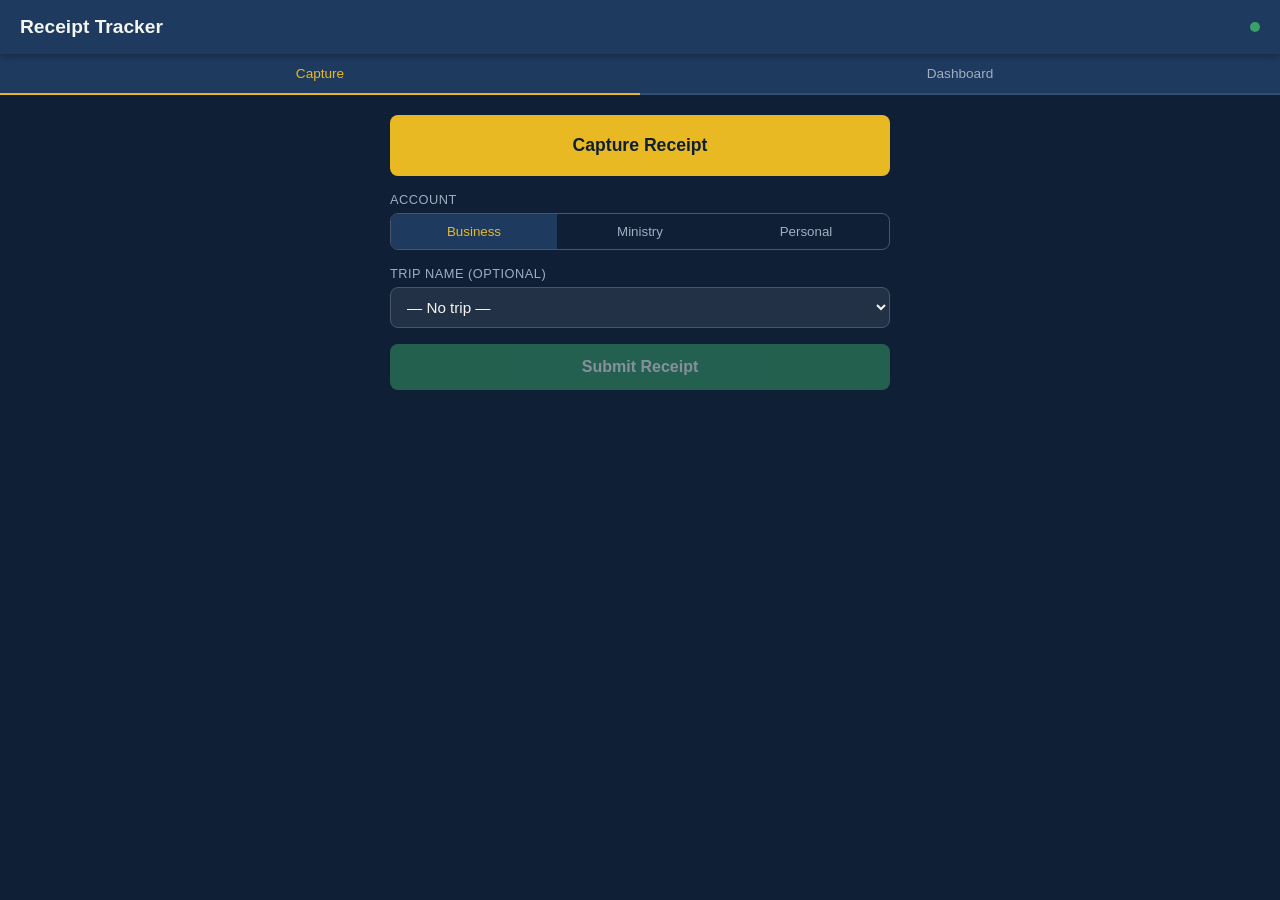
<file: index.html>
<!DOCTYPE html>
<html lang="en">
<head>
  <meta charset="UTF-8">
  <meta name="viewport" content="width=device-width, initial-scale=1.0, user-scalable=no">
  <meta name="theme-color" content="#1e3a5f">
  <meta name="apple-mobile-web-app-capable" content="yes">
  <meta name="apple-mobile-web-app-status-bar-style" content="black-translucent">
  <title>Receipt Tracker</title>
  <link rel="manifest" href="manifest.json">
  <link rel="apple-touch-icon" href="icons/icon-192.png">
  <link rel="stylesheet" href="css/app.css">
</head>
<body>

  <!-- Header -->
  <header class="header">
    <h1>Receipt Tracker</h1>
    <span class="status-dot" id="statusDot" title="Online"></span>
  </header>

  <!-- Navigation Tabs -->
  <nav class="tabs">
    <button class="tab active" data-screen="capture">Capture</button>
    <button class="tab" data-screen="dashboard">Dashboard</button>
  </nav>

  <!-- Capture Screen -->
  <section class="screen active" id="screen-capture">
    <div class="capture-area">

      <label class="camera-btn" id="cameraBtn">
        Capture Receipt
        <input type="file" id="cameraInput" accept="image/*" capture="environment">
      </label>

      <img class="preview-img" id="previewImg" alt="Receipt preview">

      <div class="form-group">
        <label>Account</label>
        <div class="account-toggle">
          <button class="active" data-account="business">Business</button>
          <button data-account="ministry">Ministry</button>
          <button data-account="personal">Personal</button>
        </div>
      </div>

      <div class="form-group">
        <label>Trip Name (optional)</label>
        <select id="tripSelect">
          <option value="">— No trip —</option>
          <option value="__new__">+ New trip...</option>
        </select>
        <input type="text" id="tripNameNew" placeholder="e.g. Turkey March 2026" style="display:none; margin-top:8px;">
      </div>

      <button class="submit-btn" id="submitBtn" disabled>Submit Receipt</button>
    </div>
  </section>

  <!-- Dashboard Screen -->
  <section class="screen" id="screen-dashboard">
    <div class="filters">
      <select id="filterAccount">
        <option value="">All Accounts</option>
        <option value="business">Business</option>
        <option value="ministry">Ministry</option>
        <option value="personal">Personal</option>
      </select>
      <select id="filterStatus">
        <option value="">All Status</option>
        <option value="uncategorized">Uncategorized</option>
        <option value="categorized">Categorized</option>
      </select>
      <select id="filterCategory">
        <option value="">All Categories</option>
        <option value="meals">Meals</option>
        <option value="fuel">Fuel</option>
        <option value="tolls">Tolls</option>
        <option value="transport">Transport</option>
        <option value="lodging">Lodging</option>
        <option value="shopping">Shopping</option>
        <option value="supplies">Supplies</option>
        <option value="communication">Communication</option>
        <option value="conference">Conference</option>
        <option value="other">Other</option>
      </select>
      <select id="filterTrip">
        <option value="">All Trips</option>
      </select>
    </div>

    <div class="receipt-list" id="receiptList">
      <div class="empty-state">
        <div class="icon">📸</div>
        <p>No receipts yet. Tap Capture to get started.</p>
      </div>
    </div>

    <div class="dashboard-actions">
      <button class="submit-btn" id="loadMoreBtn" style="display:none;">Load More</button>
      <button class="export-btn" id="exportBtn">Export CSV</button>
    </div>
  </section>

  <!-- Detail Screen -->
  <section class="screen" id="screen-detail">
    <button class="detail-back" id="detailBack">Back to Dashboard</button>
    <img class="detail-image" id="detailImage" alt="Receipt">

    <!-- Edit Form -->
    <div class="detail-form" id="detailForm">
      <div class="form-row">
        <label>Vendor</label>
        <input type="text" id="editVendor" placeholder="e.g. Starbucks">
      </div>
      <div class="form-row two-col">
        <div>
          <label>Amount</label>
          <input type="number" id="editAmount" step="0.01" placeholder="0.00">
        </div>
        <div>
          <label>Currency</label>
          <select id="editCurrency">
            <option value="">—</option>
            <option value="USD">USD</option>
            <option value="EUR">EUR</option>
            <option value="GBP">GBP</option>
            <option value="CHF">CHF</option>
            <option value="TRY">TRY</option>
            <option value="PLN">PLN</option>
          </select>
        </div>
      </div>
      <div class="form-row two-col">
        <div>
          <label>Date</label>
          <input type="date" id="editDate">
        </div>
        <div>
          <label>Category</label>
          <select id="editCategory">
            <option value="">—</option>
            <option value="meals">Meals</option>
            <option value="fuel">Fuel</option>
            <option value="tolls">Tolls</option>
            <option value="transport">Transport</option>
            <option value="lodging">Lodging</option>
            <option value="shopping">Shopping</option>
            <option value="supplies">Supplies</option>
            <option value="communication">Communication</option>
            <option value="conference">Conference</option>
            <option value="other">Other</option>
          </select>
        </div>
      </div>
      <div class="form-row">
        <label>Trip</label>
        <select id="editTrip">
          <option value="">— No trip —</option>
        </select>
      </div>
      <div class="form-row">
        <label>Description</label>
        <textarea id="editDescription" rows="3" placeholder="Notes about this receipt..."></textarea>
      </div>
      <div class="detail-actions">
        <button class="submit-btn" id="saveReceiptBtn">Save</button>
        <button class="delete-btn" id="deleteReceiptBtn">Delete Receipt</button>
      </div>
    </div>

    <!-- Read-only fields -->
    <div class="detail-fields" id="detailFields"></div>
  </section>

  <script src="js/app.js"></script>
</body>
</html>
</file>
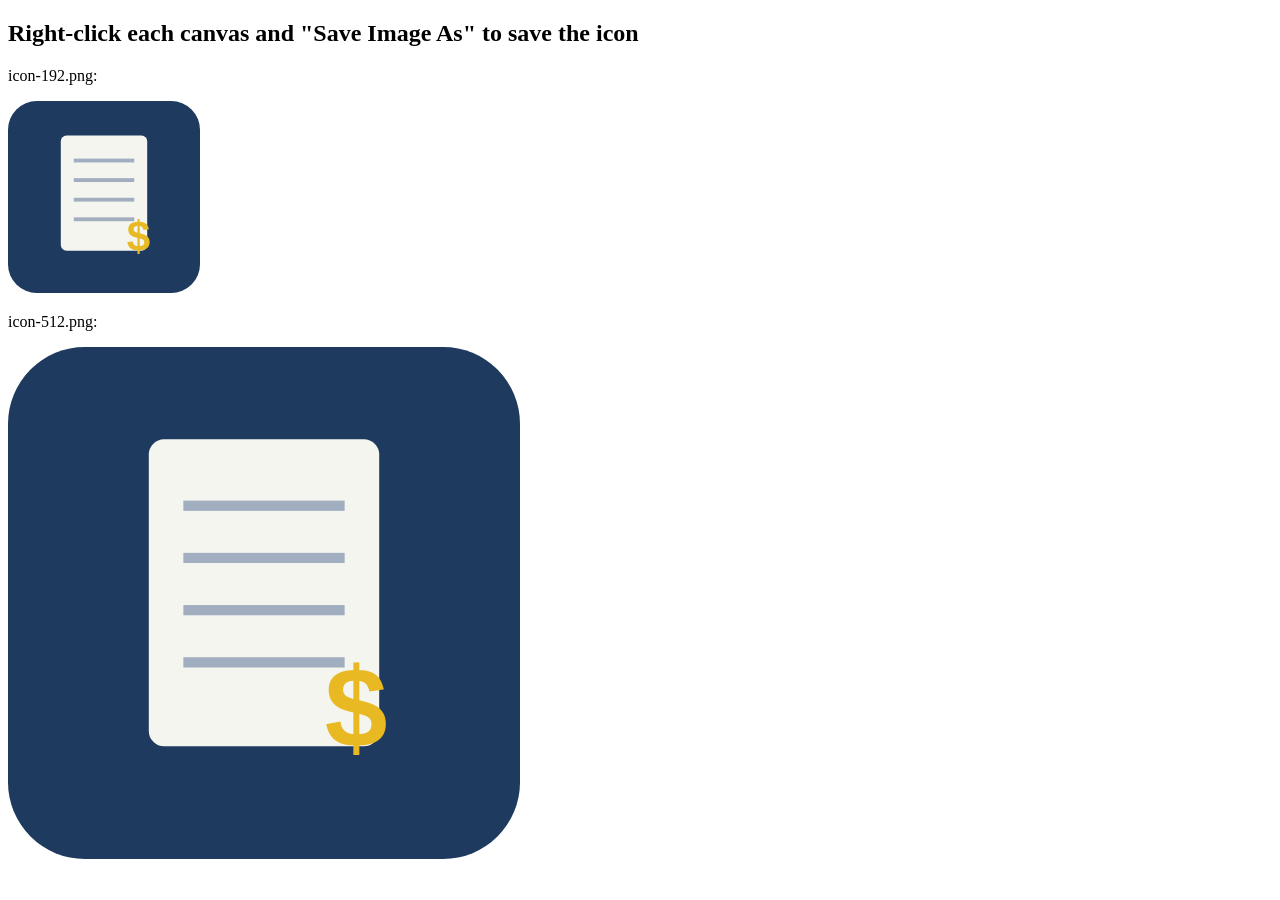
<file: icons/generate-icons.html>
<!DOCTYPE html>
<html>
<head><title>Generate PWA Icons</title></head>
<body>
<h2>Right-click each canvas and "Save Image As" to save the icon</h2>
<p>icon-192.png:</p>
<canvas id="c192" width="192" height="192"></canvas>
<p>icon-512.png:</p>
<canvas id="c512" width="512" height="512"></canvas>
<script>
function drawIcon(canvas) {
  const ctx = canvas.getContext('2d');
  const s = canvas.width;
  // Background
  ctx.fillStyle = '#1e3a5f';
  ctx.beginPath();
  ctx.roundRect(0, 0, s, s, s * 0.15);
  ctx.fill();
  // Receipt icon
  ctx.fillStyle = '#f5f5f0';
  const rw = s * 0.45, rh = s * 0.6;
  const rx = (s - rw) / 2, ry = (s - rh) / 2 - s * 0.02;
  ctx.beginPath();
  ctx.roundRect(rx, ry, rw, rh, s * 0.03);
  ctx.fill();
  // Lines on receipt
  ctx.fillStyle = '#a0aec0';
  for (let i = 0; i < 4; i++) {
    ctx.fillRect(rx + rw * 0.15, ry + rh * (0.2 + i * 0.17), rw * 0.7, s * 0.02);
  }
  // Gold dollar sign
  ctx.fillStyle = '#e8b923';
  ctx.font = `bold ${s * 0.22}px sans-serif`;
  ctx.textAlign = 'center';
  ctx.textBaseline = 'middle';
  ctx.fillText('$', s * 0.68, s * 0.72);
}
drawIcon(document.getElementById('c192'));
drawIcon(document.getElementById('c512'));
</script>
</body>
</html>
</file>
<file: css/app.css>
/* Receipt Tracker — Clean minimal styling */
:root {
  --navy: #1e3a5f;
  --deep-navy: #0f1f35;
  --gold: #e8b923;
  --green: #38a169;
  --red: #e53e3e;
  --white: #f5f5f0;
  --gray: #a0aec0;
  --gray-dark: #4a5568;
  --radius: 8px;
}

* { margin: 0; padding: 0; box-sizing: border-box; }

body {
  font-family: -apple-system, BlinkMacSystemFont, 'Segoe UI', Roboto, sans-serif;
  background: var(--deep-navy);
  color: var(--white);
  min-height: 100vh;
  -webkit-font-smoothing: antialiased;
}

/* Header */
.header {
  background: var(--navy);
  padding: 16px 20px;
  display: flex;
  justify-content: space-between;
  align-items: center;
  position: sticky;
  top: 0;
  z-index: 100;
  box-shadow: 0 2px 8px rgba(0,0,0,0.3);
}

.header h1 {
  font-size: 1.2rem;
  font-weight: 600;
}

.header .status-dot {
  width: 10px;
  height: 10px;
  border-radius: 50%;
  background: var(--green);
  display: inline-block;
}

.header .status-dot.offline { background: var(--red); }

/* Navigation tabs */
.tabs {
  display: flex;
  background: var(--navy);
  border-bottom: 2px solid rgba(255,255,255,0.1);
}

.tab {
  flex: 1;
  padding: 12px;
  text-align: center;
  font-size: 0.85rem;
  font-weight: 500;
  color: var(--gray);
  cursor: pointer;
  border: none;
  background: none;
  transition: color 0.2s, border-color 0.2s;
  border-bottom: 2px solid transparent;
  margin-bottom: -2px;
}

.tab.active {
  color: var(--gold);
  border-bottom-color: var(--gold);
}

/* Screens */
.screen { display: none; padding: 20px; }
.screen.active { display: block; }

/* Capture screen */
.capture-area {
  display: flex;
  flex-direction: column;
  gap: 16px;
  max-width: 500px;
  margin: 0 auto;
}

.camera-btn {
  background: var(--gold);
  color: var(--deep-navy);
  border: none;
  border-radius: var(--radius);
  padding: 20px;
  font-size: 1.1rem;
  font-weight: 600;
  cursor: pointer;
  text-align: center;
  transition: transform 0.1s;
}

.camera-btn:active { transform: scale(0.97); }

.camera-btn input[type="file"] {
  display: none;
}

.preview-img {
  max-width: 100%;
  max-height: 300px;
  border-radius: var(--radius);
  display: none;
  object-fit: contain;
  background: rgba(255,255,255,0.05);
}

.preview-img.visible { display: block; }

/* Form elements */
.form-group {
  display: flex;
  flex-direction: column;
  gap: 6px;
}

.form-group label {
  font-size: 0.8rem;
  color: var(--gray);
  text-transform: uppercase;
  letter-spacing: 0.5px;
}

.account-toggle {
  display: flex;
  gap: 0;
  border-radius: var(--radius);
  overflow: hidden;
  border: 1px solid var(--gray-dark);
}

.account-toggle button {
  flex: 1;
  padding: 10px;
  border: none;
  background: transparent;
  color: var(--gray);
  font-weight: 500;
  cursor: pointer;
  transition: background 0.2s, color 0.2s;
}

.account-toggle button.active {
  background: var(--navy);
  color: var(--gold);
}

input[type="text"], select {
  background: rgba(255,255,255,0.08);
  border: 1px solid var(--gray-dark);
  border-radius: var(--radius);
  padding: 10px 12px;
  color: var(--white);
  font-size: 0.95rem;
}

input[type="text"]::placeholder { color: var(--gray-dark); }
input[type="text"]:focus, select:focus {
  outline: none;
  border-color: var(--gold);
}

.submit-btn {
  background: var(--green);
  color: white;
  border: none;
  border-radius: var(--radius);
  padding: 14px;
  font-size: 1rem;
  font-weight: 600;
  cursor: pointer;
  transition: opacity 0.2s;
}

.submit-btn:disabled {
  opacity: 0.5;
  cursor: not-allowed;
}

/* Dashboard */
.filters {
  display: flex;
  gap: 8px;
  flex-wrap: wrap;
  margin-bottom: 16px;
}

.filters select, .filters input {
  font-size: 0.8rem;
  padding: 6px 10px;
}

.receipt-list {
  display: flex;
  flex-direction: column;
  gap: 10px;
}

.receipt-card {
  background: rgba(255,255,255,0.06);
  border-radius: var(--radius);
  padding: 12px;
  display: flex;
  gap: 12px;
  cursor: pointer;
  transition: background 0.2s;
}

.receipt-card:hover { background: rgba(255,255,255,0.1); }

.receipt-thumb {
  width: 60px;
  height: 60px;
  border-radius: 6px;
  object-fit: cover;
  background: rgba(255,255,255,0.05);
  flex-shrink: 0;
}

.receipt-info {
  flex: 1;
  min-width: 0;
}

.receipt-info .vendor {
  font-weight: 600;
  font-size: 0.95rem;
  white-space: nowrap;
  overflow: hidden;
  text-overflow: ellipsis;
}

.receipt-info .meta {
  font-size: 0.8rem;
  color: var(--gray);
  margin-top: 2px;
}

.receipt-info .amount {
  font-weight: 600;
  color: var(--gold);
  margin-top: 4px;
}

.badge {
  display: inline-block;
  font-size: 0.7rem;
  padding: 2px 8px;
  border-radius: 12px;
  font-weight: 600;
  text-transform: uppercase;
}

.badge.uncategorized { background: rgba(229,62,62,0.2); color: var(--red); }
.badge.categorized { background: rgba(56,161,105,0.2); color: var(--green); }

.dashboard-actions {
  display: flex;
  gap: 12px;
  margin-top: 16px;
}

.export-btn {
  background: var(--navy);
  color: var(--gold);
  border: 1px solid var(--gold);
  border-radius: var(--radius);
  padding: 12px 20px;
  font-size: 0.9rem;
  font-weight: 600;
  cursor: pointer;
  transition: background 0.2s;
  flex: 1;
}

.export-btn:hover {
  background: rgba(232,185,35,0.1);
}

/* Detail screen */
.detail-back {
  background: none;
  border: none;
  color: var(--gold);
  font-size: 0.9rem;
  cursor: pointer;
  margin-bottom: 12px;
  padding: 0;
}

.detail-image {
  width: 100%;
  max-height: 400px;
  object-fit: contain;
  border-radius: var(--radius);
  background: rgba(255,255,255,0.05);
  margin-bottom: 16px;
}

.detail-fields {
  display: flex;
  flex-direction: column;
  gap: 12px;
}

.detail-field {
  display: flex;
  justify-content: space-between;
  padding: 8px 0;
  border-bottom: 1px solid rgba(255,255,255,0.08);
}

.detail-field .label {
  color: var(--gray);
  font-size: 0.85rem;
}

.detail-field .value {
  font-weight: 500;
  text-align: right;
}

/* Detail form */
.detail-form {
  display: flex;
  flex-direction: column;
  gap: 12px;
  margin-bottom: 20px;
}

.form-row {
  display: flex;
  flex-direction: column;
  gap: 4px;
}

.form-row label {
  font-size: 0.75rem;
  color: var(--gray);
  text-transform: uppercase;
  letter-spacing: 0.5px;
}

.form-row input, .form-row select, .form-row textarea {
  background: rgba(255,255,255,0.08);
  border: 1px solid var(--gray-dark);
  border-radius: var(--radius);
  padding: 10px 12px;
  color: var(--white);
  font-size: 0.95rem;
  font-family: inherit;
}

.form-row textarea {
  resize: vertical;
}

.form-row input:focus, .form-row select:focus, .form-row textarea:focus {
  outline: none;
  border-color: var(--gold);
}

.two-col {
  flex-direction: row;
  gap: 12px;
}

.two-col > div {
  flex: 1;
  display: flex;
  flex-direction: column;
  gap: 4px;
}

.detail-actions {
  display: flex;
  gap: 12px;
  margin-top: 8px;
}

.detail-actions .submit-btn {
  flex: 1;
}

.delete-btn {
  background: transparent;
  border: 1px solid var(--red);
  color: var(--red);
  border-radius: var(--radius);
  padding: 14px;
  font-size: 0.9rem;
  font-weight: 600;
  cursor: pointer;
  transition: background 0.2s;
}

.delete-btn:hover {
  background: rgba(229,62,62,0.15);
}

/* Toast notifications */
.toast {
  position: fixed;
  bottom: 20px;
  left: 50%;
  transform: translateX(-50%);
  background: var(--navy);
  color: var(--white);
  padding: 12px 24px;
  border-radius: var(--radius);
  font-size: 0.9rem;
  z-index: 1000;
  box-shadow: 0 4px 12px rgba(0,0,0,0.4);
  animation: toast-in 0.3s ease;
}

.toast.error { border-left: 3px solid var(--red); }
.toast.success { border-left: 3px solid var(--green); }

@keyframes toast-in {
  from { opacity: 0; transform: translateX(-50%) translateY(20px); }
  to { opacity: 1; transform: translateX(-50%) translateY(0); }
}

/* Loading spinner */
.spinner {
  display: inline-block;
  width: 20px;
  height: 20px;
  border: 2px solid rgba(255,255,255,0.3);
  border-top-color: var(--gold);
  border-radius: 50%;
  animation: spin 0.6s linear infinite;
}

@keyframes spin { to { transform: rotate(360deg); } }

/* Empty state */
.empty-state {
  text-align: center;
  padding: 40px 20px;
  color: var(--gray);
}

.empty-state .icon { font-size: 3rem; margin-bottom: 12px; }
.empty-state p { font-size: 0.9rem; }

/* Responsive */
@media (min-width: 600px) {
  .receipt-list {
    display: grid;
    grid-template-columns: repeat(auto-fill, minmax(280px, 1fr));
  }
}
</file>
